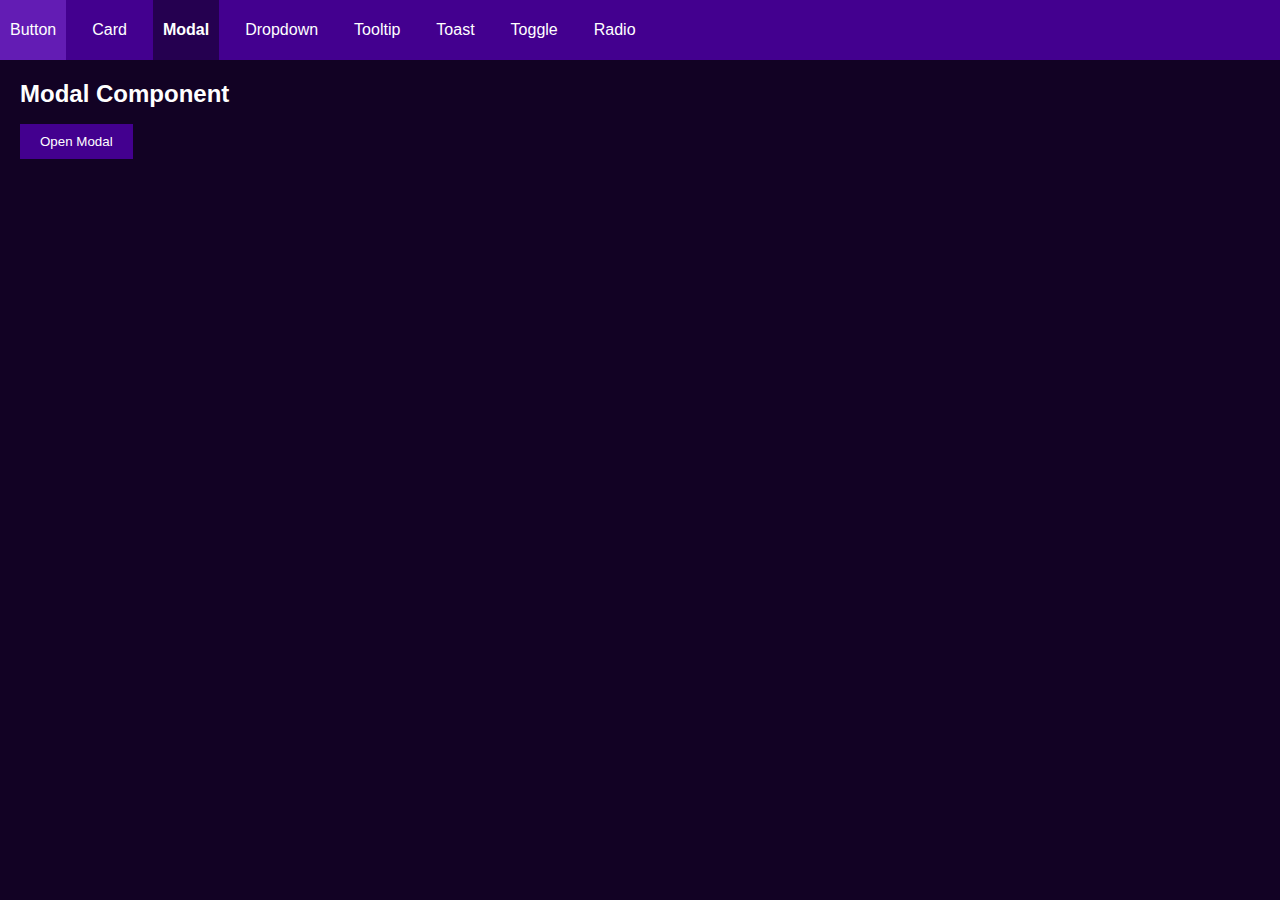
<file: src/pages/modal.html>
<!DOCTYPE html>
<html lang="en">
  <head>
    <meta charset="UTF-8" />
    <meta name="viewport" content="width=device-width, initial-scale=1.0" />
    <title>Modal</title>
    <link rel="stylesheet" href="../css/reset.css" />
    <link rel="stylesheet" href="../css/style.css" />
  </head>
  <body>
    <header>
      <!-- Navbar -->
      <nav class="navbar">
        <a href="../pages/button.html">Button</a>
        <a href="../pages/card.html">Card</a>
        <a class="nav-active" href="../pages/modal.html">Modal</a>
        <a href="../pages/dropdown.html">Dropdown</a>
        <a href="../pages/tooltip.html">Tooltip</a>
        <a href="../pages/toast.html">Toast</a>
        <a href="../pages/toggle.html">Toggle</a>
        <a href="../pages/radio.html">Radio</a>
      </nav>
    </header>
    <!-- Main Content -->
    <main>
      <!-- Modal Component -->
      <h2>Modal Component</h2>
      <section class="modal-component">
        <button class="open-modal button-test">Open Modal</button>
        <div class="modal hidden">
          <div class="modal-content">
            <p>Modal Lorem ipsum dolor sit amet.</p>
            <button class="close-modal">Close</button>
          </div>
        </div>
      </section>
    </main>

    <script src="../js/modal.js"></script>
  </body>
</html>
</file>
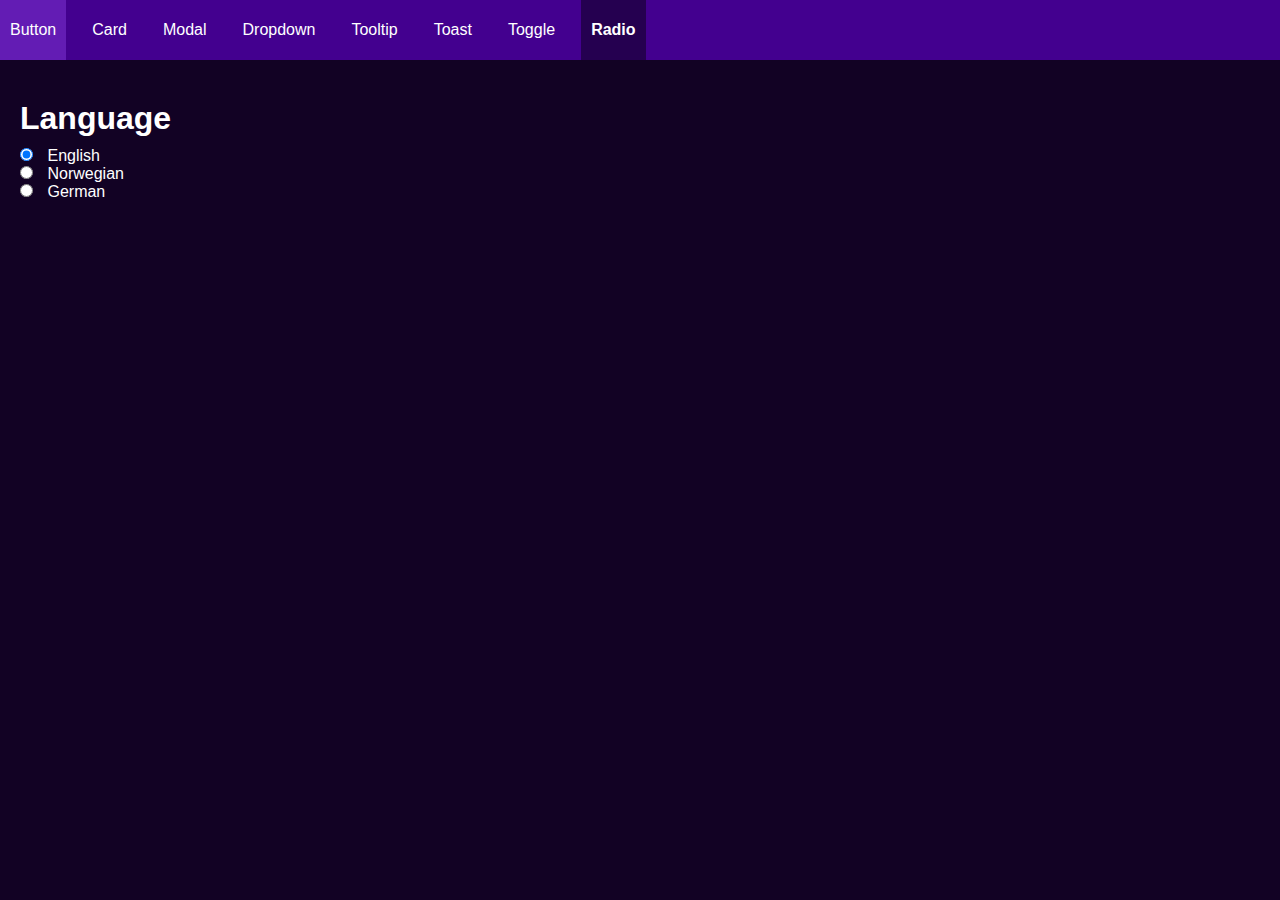
<file: src/pages/radio.html>
<!DOCTYPE html>
<html lang="en">
  <head>
    <meta charset="UTF-8" />
    <meta name="viewport" content="width=device-width, initial-scale=1.0" />
    <title>Radio</title>
    <link rel="stylesheet" href="../css/reset.css" />
    <link rel="stylesheet" href="../css/style.css" />
  </head>
  <body>
    <header>
      <!-- Navbar -->
      <nav class="navbar">
        <a href="../pages/button.html">Button</a>
        <a href="../pages/card.html">Card</a>
        <a href="../pages/modal.html">Modal</a>
        <a href="../pages/dropdown.html">Dropdown</a>
        <a href="../pages/tooltip.html">Tooltip</a>
        <a href="../pages/toast.html">Toast</a>
        <a href="../pages/toggle.html">Toggle</a>
        <a class="nav-active" href="../pages/radio.html">Radio</a>
      </nav>
    </header>

    <!-- Main Content -->
    <main>
      <!-- Radio Buttons Component -->
      <div class="radio-component">
        <h1 class="language-label">Language</h1>
        <form>
          <label>
            <input
              type="radio"
              name="language"
              class="radio-button"
              value="English"
              checked
            />
            <span class="language-option">English</span>
          </label>
          <br />
          <label>
            <input
              type="radio"
              name="language"
              class="radio-button"
              value="Norwegian"
            />
            <span class="language-option">Norwegian</span>
          </label>
          <br />
          <label>
            <input
              type="radio"
              name="language"
              class="radio-button"
              value="German"
            />
            <span class="language-option">German</span>
          </label>
        </form>
      </div>
    </main>
    <script src="../js/radio.js"></script>
  </body>
</html>
</file>
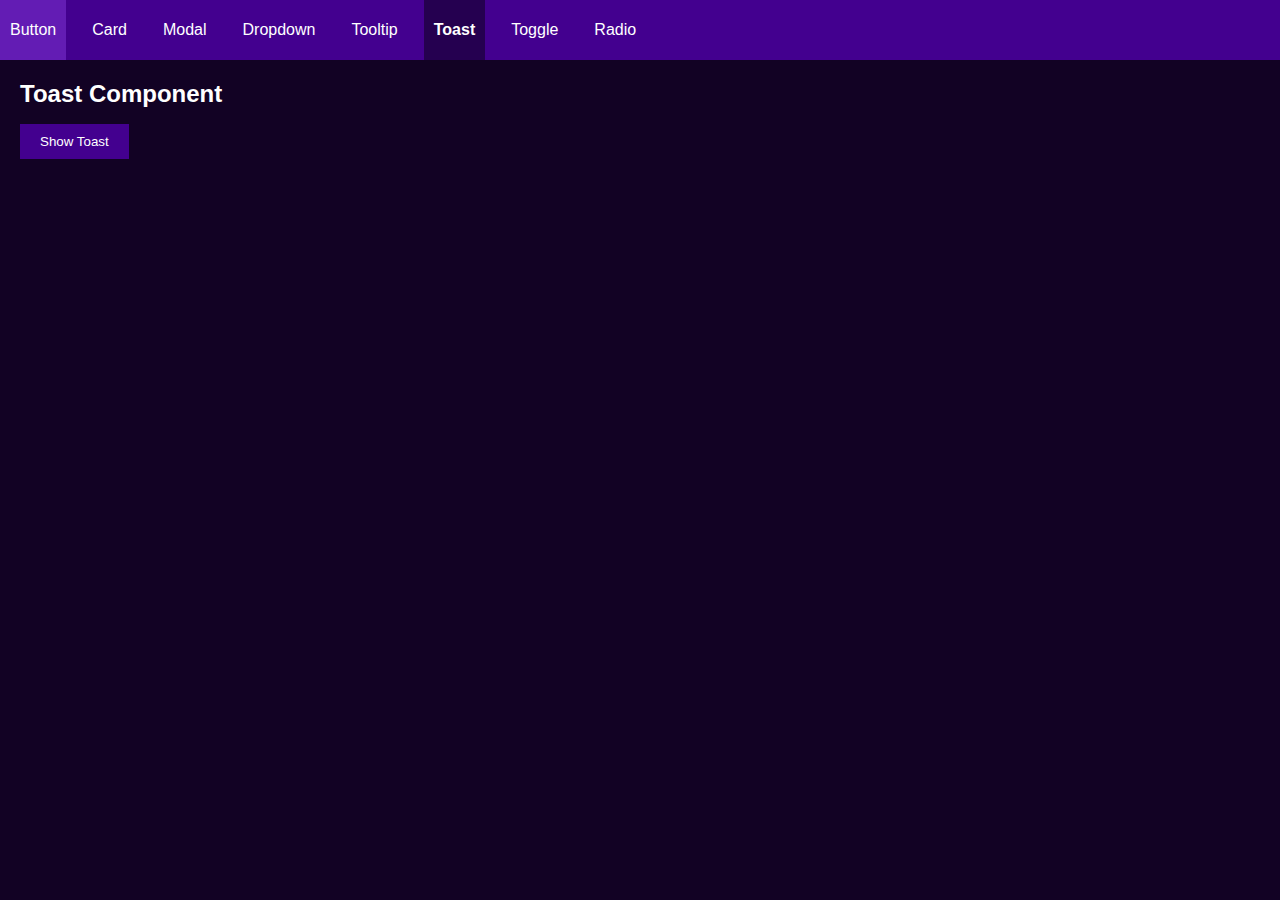
<file: src/pages/toast.html>
<!DOCTYPE html>
<html lang="en">
  <head>
    <meta charset="UTF-8" />
    <meta name="viewport" content="width=device-width, initial-scale=1.0" />
    <title>Toast</title>
    <link rel="stylesheet" href="../css/reset.css" />
    <link rel="stylesheet" href="../css/style.css" />
  </head>
  <body>
    <header>
      <!-- Navbar -->
      <nav class="navbar">
        <a href="../pages/button.html">Button</a>
        <a href="../pages/card.html">Card</a>
        <a href="../pages/modal.html">Modal</a>
        <a href="../pages/dropdown.html">Dropdown</a>
        <a href="../pages/tooltip.html">Tooltip</a>
        <a class="nav-active" href="../pages/toast.html">Toast</a>
        <a href="../pages/toggle.html">Toggle</a>
        <a href="../pages/radio.html">Radio</a>
      </nav>
    </header>
    <!-- Main Content -->
    <main>
      <!-- Toast Component -->
      <h2>Toast Component</h2>
      <section class="toast-component">
        <button class="button-test">Show Toast</button>
        <div class="toast hidden">
          Toast message Lorem ipsum dolor sit amet consectetur adipisicing elit.
          Voluptatem, veniam ipsum! Sit perspiciatis atque corrupti.
        </div>
      </section>
    </main>

    <script src="../js/toast.js"></script>
  </body>
</html>
</file>
<file: src/css/style.css>
body {
  font-family: Arial, sans-serif;
  width: 100%;
  height: 100vh;
  background-color: #120224;
}

header {
  display: flex;
}

.navbar {
  display: flex;
  background-color: #43008f;
  height: 60px;
  width: 100%;
  align-items: center;
  gap: 1rem;
}

.navbar a {
  display: flex;
  height: 100%;
  align-items: center;
  color: white;
  text-decoration: none;
  padding: 10px;
  transition: background-color 0.3s;
}

.navbar a:hover {
  background-color: #631cb4;
}

.nav-active {
  background-color: #250050;
  font-weight: 600;
}

main {
  padding: 20px;
  color: white;
}

.hidden {
  display: none;
}

/* Button Components */

.button-component {
  display: flex;
  gap: 1rem;
  margin-top: 1rem;
}

button {
  padding: 10px 20px;
  border: none;
  cursor: pointer;
  transition: background-color 0.3s;
}

.button-test {
  background-color: #43008f;
  color: white;
}

.button-default {
  background-color: #43008f;
  color: white;
}

.button-hover {
  background-color: #631cb4;
  color: white;
}

.button-active {
  background-color: #250050;
  color: white;
}

.button-test:active {
  background-color: #250050;
  color: white;
}

.button-test:hover {
  background-color: #631cb4;
  color: white;
}

.button-test:active {
  background-color: #250050;
  color: white;
}

.button-disabled {
  background-color: #d6d6d6;
  cursor: not-allowed;
}

/* Card Components */

.card-component {
  display: flex;
  gap: 1rem;
  margin-top: 1rem;
}

.card {
  display: flex;
  justify-content: center;
  align-items: center;
  text-align: center;
  height: 160px;
  width: 100px;
  padding: 20px;
  border: 1px solid #ffffff;
  transition: background-color 0.3s;
  cursor: pointer;
}

.card-test {
  background-color: #43008f;
  color: white;
}

.card-default {
  background-color: #43008f;
  color: white;
}

.card-hover {
  background-color: #631cb4;
  color: white;
  width: 120px;
  height: 180px;
}

.card-test:hover {
  background-color: #631cb4;
  color: white;
  width: 120px;
  height: 180px;
  transition: 0.3s;
}

/* Modal Components */

.modal-component {
  margin-top: 1rem;
}

.modal {
  position: fixed;
  top: 50%;
  left: 50%;
  transform: translate(-50%, -50%);
  background-color: #8b57ec;
  padding: 20px;
  color: #ffffff;
}

.modal-content {
  text-align: center;
}

.close-modal {
  margin-top: 1rem;
  background-color: #43008f;
  color: #ffffff;
}

.close-modal:hover {
  background-color: #631cb4;
  color: white;
  transition: 0.3s;
}

/* Dropdown Components */

.dropdown-component {
  margin-top: 1rem;
}

.dropdown {
  display: inline-block;
}

.dropdown-button {
  background-color: #43008f;
  color: white;
}

.dropdown-content {
  display: none;
  color: white;
  background-color: #250050;
  border: 1px solid white;
}

.dropdown:hover .dropdown-content {
  display: block;
}

.dropdown-content a {
  display: block;
  padding: 10px;
  text-decoration: none;
  color: white;
}

.dropdown-content a:hover {
  background-color: #631cb4;
}

/* Tooltip Components */

.tooltip-component {
  margin-top: 4rem;
}

.tooltip {
  position: relative;
  display: inline-block;
  cursor: pointer;
}

.tooltip-text {
  visibility: hidden;
  width: 150px;
  background-color: #7e4bd1;
  color: white;
  text-align: center;
  padding: 4px;
  position: absolute;
  bottom: 150%;
  left: 50%;
  transform: translateX(-50%);
}

.tooltip:hover .tooltip-text {
  visibility: visible;
}

/* Toast Components */

.toast-component {
  margin-top: 1rem;
}

.toast {
  font-family: "Times New Roman", Times, serif;
  position: fixed;
  bottom: 20px;
  right: 20px;
  background-color: #808080;
  color: #ffffff;
  padding: 10px;
  display: none;
}

.toast.shown {
  display: block;
}

/* Toggle Components */

.toggle-component {
  margin-top: 1rem;
}

.toggle-switch {
  position: relative;
  display: inline-block;
  width: 60px;
  height: 34px;
}

.toggle-checkbox {
  display: none;
}

.slider {
  position: absolute;
  cursor: pointer;
  top: 0;
  left: 0;
  right: 0;
  bottom: 0;
  background-color: #362747;
  transition: 0.4s;
  border-radius: 34px;
  outline: solid 2px white;
}

.slider:before {
  position: absolute;
  content: "";
  height: 26px;
  width: 26px;
  left: 4px;
  bottom: 4px;
  background-color: #ffffff;
  transition: 0.4s;
  border-radius: 50%;
}

.toggle-checkbox:checked + .slider {
  background-color: #00b336;
}

.toggle-checkbox:checked + .slider:before {
  transform: translateX(26px);
}

/* Radio Components */

.radio-component {
  margin-top: 20px;
  text-align: left;
}

.radio-button {
  margin-right: 10px;
}

.language-label {
  margin-bottom: 10px;
  text-align: left;
}
</file>
